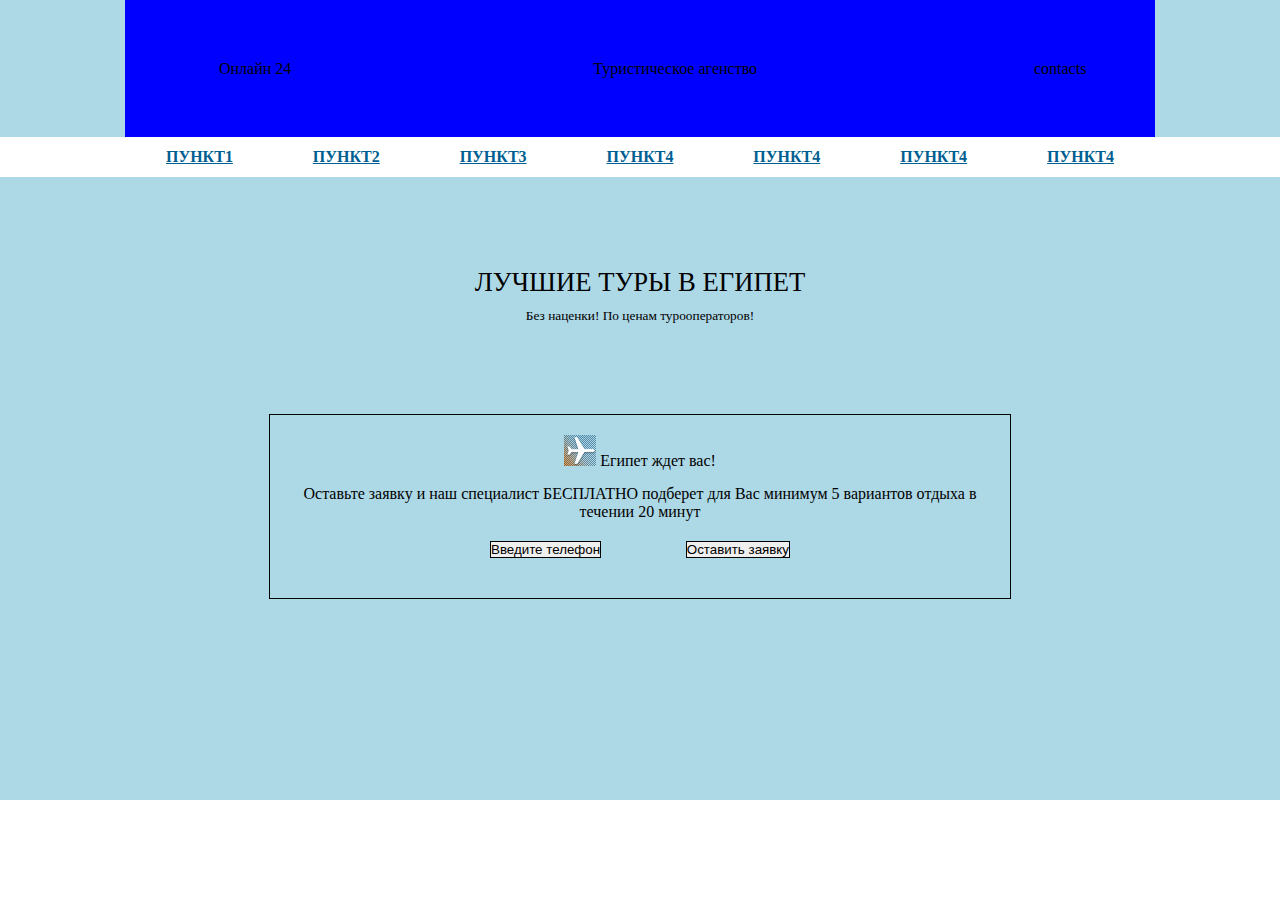
<file: index.html>
<html>
	<head>
		<meta charset="utf-8">
		<link rel="stylesheet" type="text/css" href="css/style.css">
	</head>
	<body>
		<div id="head">
			<table id="logo_description_contacts">
				<tr>
					<td>
						Онлайн 24
					</td>
					<td>
						Туристическое агенство
					</td>
					<td>
						contacts
					</td>
				</tr>
			</table>
			<div class="white_band">
				<table id="menu">
					<tr>
						<td>
							<a href="#">ПУНКТ1</a>
						</td>
						<td>
							<a href="#">ПУНКТ2</a>
						</td>
						<td>
							<a href="#">ПУНКТ3</a>
						</td>
						<td>
							<a href="#">ПУНКТ4</a>
						</td>
						<td>
							<a href="#">ПУНКТ4</a>
						</td>
						<td>
							<a href="#">ПУНКТ4</a>
						</td>
						<td>
							<a href="#">ПУНКТ4</a>
						</td>
					</tr>
				</table>
			</div>
			<div id="egypt_best_tours">
				ЛУЧШИЕ ТУРЫ В ЕГИПЕТ
			</div>
			<div id="cheap">
				Без наценки! По ценам турооператоров!
			</div>
			<div id="leave_application" class="centered">
				<div id="egypt_waits">
					<img src="images/plane.png"/> Египет ждет вас!
				</div>
				<div id="leave_application_description">
					Оставьте заявку и наш специалист БЕСПЛАТНО подберет для Вас минимум 5 вариантов отдыха в течении 20 минут
				</div>
				<div class="centered" id="button_container">
					<input type="button"
						value="Введите телефон"
						id="enter_phone_button"
						class="leave_application_button" />
					<input type="button"
						value="Оставить заявку"
						id="leave_application_button"
						class="leave_application_button" />
					<div class="clear"></div>
				</div>
			</div>
		</div>
	</body>
</html>
</file>
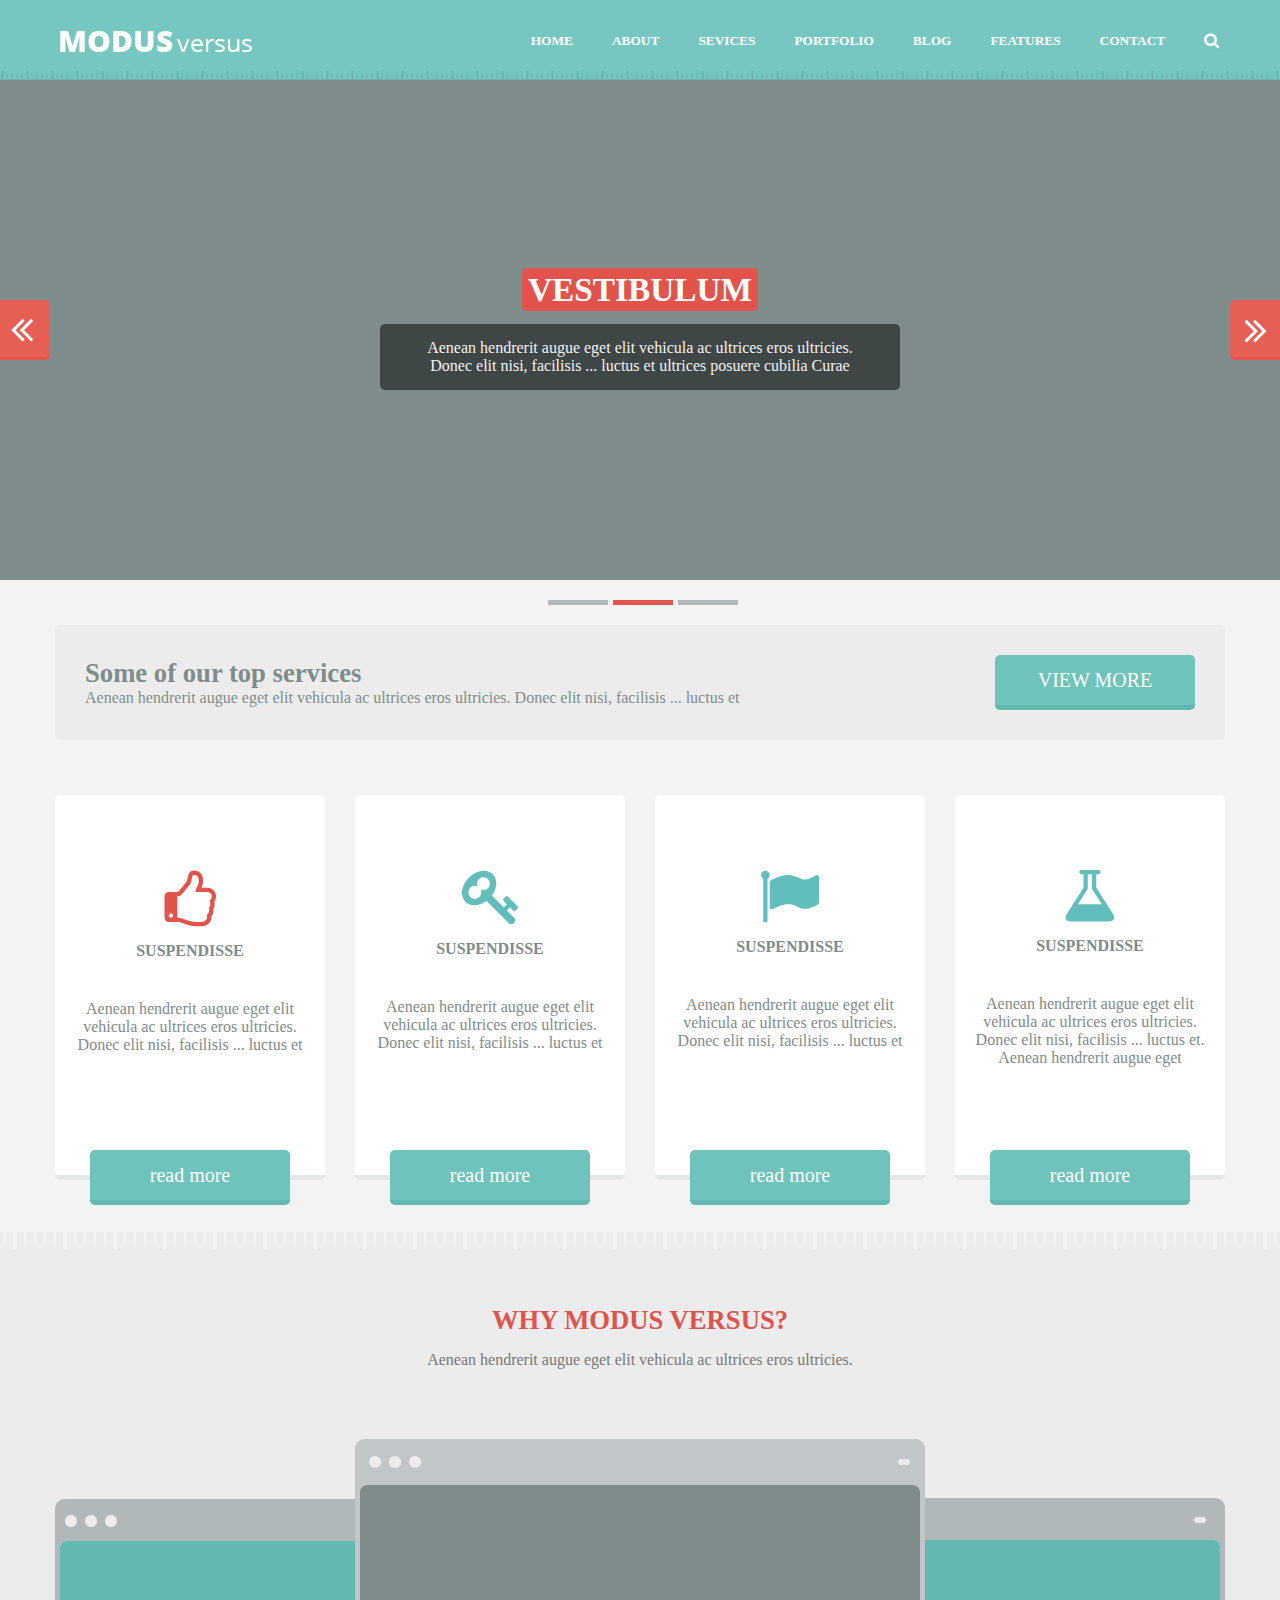
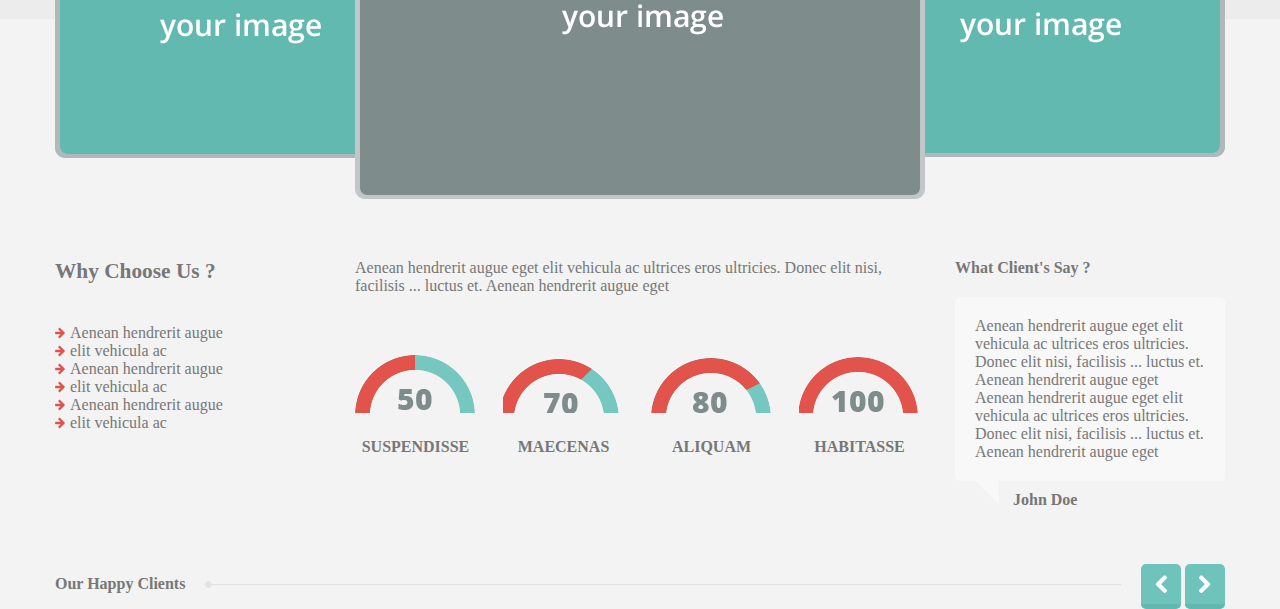
<file: Modus_Versus/index.html>
<!DOCTYPE html PUBLIC "-//W3C//DTD XHTML 1.0 Transitional//EN" "http://www.w3.org/TR/xhtml1/DTD/xhtml1-transitional.dtd">
<html>
	<head>
		<meta http-equiv="Content-Type" content="text/html; charset=utf-8">
		<link rel="stylesheet" type="text/css" href="css/main.css">
		<link rel="stylesheet" type="text/css" href="css/main_menu.css">
		<link rel="stylesheet" type="text/css" href="css/slider.css">
		<link rel="stylesheet" type="text/css" href="css/divider.css">
		<link rel="stylesheet" type="text/css" href="css/section.css">
		<link rel="stylesheet" type="text/css" href="css/services.css">
		<link rel="stylesheet" type="text/css" href="css/about.css">
		<link rel="stylesheet" type="text/css" href="css/additional-about.css">
		<link rel="stylesheet" type="text/css" href="css/clients.css">
	</head>
	<body>
		<div id="main_menu_background">
			<a class="vertical_middle_aligned" id="logo" href="#">&nbsp;</a>
			<a class="vertical_middle_aligned main_menu_item main_menu_first_item" href="#">HOME</a>
			<a class="vertical_middle_aligned main_menu_item" href="#">ABOUT</a>
			<a class="vertical_middle_aligned main_menu_item" href="#">SEVICES</a>
			<a class="vertical_middle_aligned main_menu_item" href="#">PORTFOLIO</a>
			<a class="vertical_middle_aligned main_menu_item" href="#">BLOG</a>
			<a class="vertical_middle_aligned main_menu_item" href="#">FEATURES</a>
			<a class="vertical_middle_aligned main_menu_item" href="#">CONTACT</a>
			<a href="#" id="search_icon" class="vertical_middle_aligned main_menu_item"></a>
		</div>
		<table id="slider" border="0" cellpadding="0" cellspacing="0">
			<tr>
				<td valign="middle" class="selector-arrow-cell">
					<a href="#" class="selector-arrow" id="selector-arrow-left"></a>
				</td>
				<td valign="middle" id="slider-content-container">
					<span id="selector-title">VESTIBULUM</span><br />
					<span id="selector-text">Aenean hendrerit augue eget elit vehicula ac ultrices eros ultricies. Donec elit nisi, facilisis ... luctus et ultrices posuere cubilia Curae</span>
				</td>
				<td valign="middle" class="selector-arrow-cell">
					<a href="#" class="selector-arrow" id="selector-arrow-right"></a>
				</td>
			</tr>
		</table>
		<div class="divider-container">
			<span class="divider gray_divider"></span><span class="divider red_divider"></span><span class="divider gray_divider"></span>
		</div>
		<div class="wrapper">
			<div id="section-intro-wrapper">
				<table id="section-intro" border="0" cellpadding="0" cellspacing="0">
					<tr>
						<td valign="middle">
							<span id="section-intro-title">Some of our top services</span><br />
							<span id="section-intro-description">
								Aenean hendrerit augue eget elit vehicula ac ultrices eros ultricies. Donec elit nisi, facilisis ... luctus et
							</span>
						</td>
						<td id="button-column">
							<a href="#" class="button view-more-button">VIEW MORE</a>
						</td>
					</tr>
				</table>
			</div>
			<div id="services">
				<div class="first-service">
					<a href="#" class="button service-button">read more</a><br />
					<img src="img/thumb-up.png"/><br />
					<span class="service-title">SUSPENDISSE</span><br />
					<span class="service-description">Aenean hendrerit augue eget elit vehicula ac ultrices eros ultricies. Donec elit nisi, facilisis ... luctus et</span>
				</div>
				<div class="service">
					<a href="#" class="button service-button">read more</a><br />
					<img src="img/key.png"/><br />
					<span class="service-title">SUSPENDISSE</span><br />
					<span class="service-description">Aenean hendrerit augue eget elit vehicula ac ultrices eros ultricies. Donec elit nisi, facilisis ... luctus et</span>
				</div>
				<div class="service">
					<a href="#" class="button service-button">read more</a><br />
					<img src="img/flag.png"/><br />
					<span class="service-title">SUSPENDISSE</span><br />
					<span class="service-description">Aenean hendrerit augue eget elit vehicula ac ultrices eros ultricies. Donec elit nisi, facilisis ... luctus et</span>
				</div>
				<div class="service">
					<a href="#" class="button service-button">read more</a><br />
					<img src="img/bulb.png"/><br />
					<span class="service-title">SUSPENDISSE</span>
					<span class="service-description">Aenean hendrerit augue eget elit vehicula ac ultrices eros ultricies. Donec elit nisi, facilisis ... luctus et. Aenean hendrerit augue eget</span>
				</div>
			</div>
		</div>
		<div id="browsers">
			<p id="why-modus-versus">WHY MODUS VERSUS?</p>
			<p id="why-modus-versus-description">Aenean hendrerit augue eget elit vehicula ac ultrices eros ultricies.</p>
			<img id="side-browser" class="browser" src="img/browsers.png"/>
			<div id="browsers-background"></div>
		</div>
		<div class="wrapper">
			<div id="additional-about-wrapper">
				<div id="left" class="column">
					<p id="why-choose-us-title">Why Choose Us ?</p>
					<ul id="why-choose-us-reasons">
						<li>Aenean hendrerit augue</li>
						<li>elit vehicula ac</li>
						<li>Aenean hendrerit augue</li>
						<li>elit vehicula ac</li>
						<li>Aenean hendrerit augue</li>
						<li>elit vehicula ac</li>
					</ul>
				</div>
				<div id="middle" class="column">
					Aenean hendrerit augue eget elit vehicula ac ultrices eros ultricies. Donec elit nisi, facilisis ... luctus et. Aenean hendrerit augue eget
					<div id="skills">
						<div class="skill first-skill">
							<img src="img/50.png" />
							<p class="skill-name">SUSPENDISSE</p>
						</div>
						<div class="skill">
							<img src="img/70.png" />
							<p class="skill-name">MAECENAS</p>
						</div>
						<div class="skill">
							<img src="img/80.png" />
							<p class="skill-name">ALIQUAM</p>
						</div>
						<div class="skill">
							<img src="img/100.png" />
							<p class="skill-name">HABITASSE</p>
						</div>
					</div>
				</div>
				<div id="right" class="column">
					<p class="comment-title">What Client's Say ?</p>
					<p class="comment">Aenean hendrerit augue eget elit vehicula ac ultrices eros ultricies. Donec elit nisi, facilisis ... luctus et. Aenean hendrerit augue eget Aenean hendrerit augue eget elit vehicula ac ultrices eros ultricies. Donec elit nisi, facilisis ... luctus et. Aenean hendrerit augue eget</p>
					<img class="comment-tail" src="img/comment-tail.png"/>
					<span class="comment-author">John Doe</span>
				</div>
			</div>

			<div id="clients">
				<span id="clients-title">Our Happy Clients</span>
				<div id="clients-control-buttons">
					<a href="#" class="button" id="clients-left-button"></a>
					<a href="#" class="button" id="clients-right-button"></a>
				</div>
				<div id="clients-slider">
					<div id="slider-line"></div>
					<img id="slider-point" src="img/slider-point.png"/>
				</div>
			</div>
		</div>
	</body>
</html>
</file>
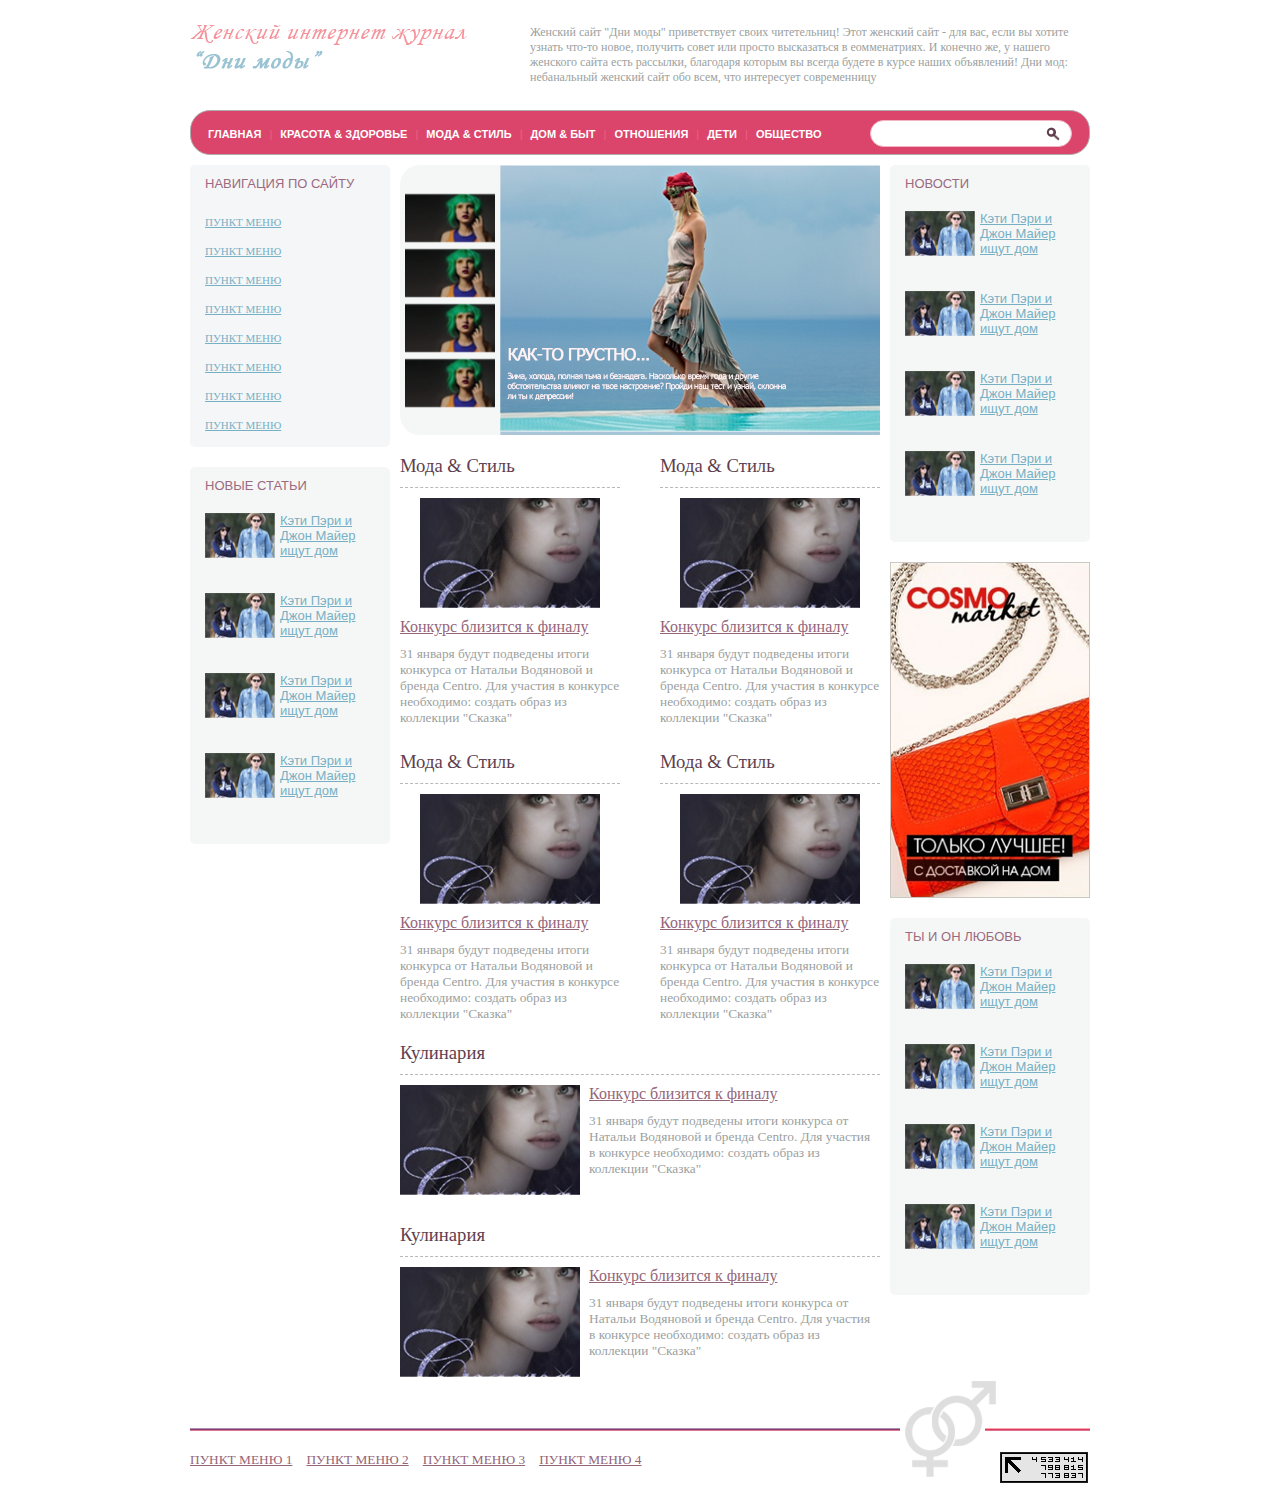
<file: женский портал/index.html>
<html>
	<head>
		<meta http-equiv="Content-Type" content="text/html; charset=utf-8">
		<link rel="stylesheet" type="text/css" href="css/main.css">
		<link rel="stylesheet" type="text/css" href="css/middle.css">
	</head>
	<body>
		<div id="wrapper">
			<div id="head">
				<div id="logo_container">
					<img src="img/logo.png"/>
				</div>
				<div id="site_description">
					Женский сайт "Дни моды" приветствует своих читетельниц! Этот женский сайт - для вас, если вы хотите узнать что-то новое, получить совет или просто высказаться в еомменатриях. И конечно же, у нашего женского сайта есть рассылки, благодаря которым вы всегда будете в курсе наших объявлений! Дни мод: небанальный женский  сайт обо всем, что интересует современницу
				</div>
				<div class="clear">
			</div>
			</div>
			<div id="menu_container">
				<span><a href="#">ГЛАВНАЯ</a></span><span><a href="#">КРАСОТА & ЗДОРОВЬЕ</a></span><span><a href="#">МОДА & СТИЛЬ</a></span><span><a href="#">ДОМ & БЫТ</a></span><span><a href="#">ОТНОШЕНИЯ</a></span><span><a href="#">ДЕТИ</a></span><span><a href="#">ОБЩЕСТВО</a></span>
				<div id="search">
					<input id="search_text_input" />
					<img id="magnifier" src="img/magnifier.png"/>
				</div>
			</div>
			<div id="middle">
				<div id="left_column">
					<div id="navigation" class="block">
						<p class="block_title">НАВИГАЦИЯ ПО САЙТУ</p>
						<a href="#">ПУНКТ МЕНЮ</a>
						<a href="#">ПУНКТ МЕНЮ</a>
						<a href="#">ПУНКТ МЕНЮ</a>
						<a href="#">ПУНКТ МЕНЮ</a>
						<a href="#">ПУНКТ МЕНЮ</a>
						<a href="#">ПУНКТ МЕНЮ</a>
						<a href="#">ПУНКТ МЕНЮ</a>
						<a href="#">ПУНКТ МЕНЮ</a>
					</div>
					<div id="new_articles" class="block">
						<p class="block_title">НОВЫЕ СТАТЬИ</p>
						<div class="block_item">
							<img src="img/news_thumbnail.png" class="block_item_img" />
							<a href="#" class="block_item_short_content" >Кэти Пэри и Джон Майер ищут дом</a>
							<div class="clear"></div>
						</div>
						<div class="block_item">
							<img src="img/news_thumbnail.png" class="block_item_img" />
							<a href="#" class="block_item_short_content" >Кэти Пэри и Джон Майер ищут дом</a>
							<div class="clear"></div>
						</div>
						<div class="block_item">
							<img src="img/news_thumbnail.png" class="block_item_img" />
							<a href="#" class="block_item_short_content" >Кэти Пэри и Джон Майер ищут дом</a>
							<div class="clear"></div>
						</div>
						<div class="block_item">
							<img src="img/news_thumbnail.png" class="block_item_img" />
							<a href="#" class="block_item_short_content" >Кэти Пэри и Джон Майер ищут дом</a>
							<div class="clear"></div>
						</div>
					</div>
				</div>
				<div id="right_column">
					<div id="news" class="block">
						<p class="block_title">НОВОСТИ</p>
						<div class="block_item">
							<img src="img/news_thumbnail.png" class="block_item_img" />
							<a href="#" class="block_item_short_content" >Кэти Пэри и Джон Майер ищут дом</a>
							<div class="clear"></div>
						</div>
						<div class="block_item">
							<img src="img/news_thumbnail.png" class="block_item_img" />
							<a href="#" class="block_item_short_content" >Кэти Пэри и Джон Майер ищут дом</a>
							<div class="clear"></div>
						</div>
						<div class="block_item">
							<img src="img/news_thumbnail.png" class="block_item_img" />
							<a href="#" class="block_item_short_content" >Кэти Пэри и Джон Майер ищут дом</a>
							<div class="clear"></div>
						</div>
						<div class="block_item">
							<img src="img/news_thumbnail.png" class="block_item_img" />
							<a href="#" class="block_item_short_content" >Кэти Пэри и Джон Майер ищут дом</a>
							<div class="clear"></div>
						</div>
					</div>
					
					<a href="#" id="advertising"></a>
					
					<div id="you_and_he_love" class="block">
						<p class="block_title">ТЫ И ОН ЛЮБОВЬ</p>
						<div class="block_item">
							<img src="img/news_thumbnail.png" class="block_item_img" />
							<a href="#" class="block_item_short_content" >Кэти Пэри и Джон Майер ищут дом</a>
							<div class="clear"></div>
						</div>
						<div class="block_item">
							<img src="img/news_thumbnail.png" class="block_item_img" />
							<a href="#" class="block_item_short_content" >Кэти Пэри и Джон Майер ищут дом</a>
							<div class="clear"></div>
						</div>
						<div class="block_item">
							<img src="img/news_thumbnail.png" class="block_item_img" />
							<a href="#" class="block_item_short_content" >Кэти Пэри и Джон Майер ищут дом</a>
							<div class="clear"></div>
						</div>
						<div class="block_item">
							<img src="img/news_thumbnail.png" class="block_item_img" />
							<a href="#" class="block_item_short_content" >Кэти Пэри и Джон Майер ищут дом</a>
							<div class="clear"></div>
						</div>
					</div>
				</div>
				<div id="middle_column">
					<div id="gallery">
						<div id="thumbnails">
							<img src="img/thumbnail.png" class="thumbnail" />
							<img src="img/thumbnail.png" class="thumbnail" />
							<img src="img/thumbnail.png" class="thumbnail" />
							<img src="img/thumbnail.png" class="thumbnail" />
						</div><div id="full_selected_item"></div>
					</div>
					<div id="news_section_1">
						<div class="col2 col2_first_column">
							<div class="col2_news_item col2_first_news_item">
								<p class="col2_news_item_rubric">Мода & Стиль</p>
								<img class="col2_news_item_img" src="img/news_item_picture.png"/>
								<a class="col2_news_item_title" href="#">Конкурс близится к финалу</a>
								<p class="col2_news_item_text">31 января будут подведены итоги конкурса от Натальи Водяновой и бренда Centro. Для участия в конкурсе необходимо: создать образ из коллекции "Сказка"</p>
							</div>
							<div class="col2_news_item">
								<p class="col2_news_item_rubric">Мода & Стиль</p>
								<img class="col2_news_item_img" src="img/news_item_picture.png"/>
								<a class="col2_news_item_title" href="#">Конкурс близится к финалу</a>
								<p class="col2_news_item_text">31 января будут подведены итоги конкурса от Натальи Водяновой и бренда Centro. Для участия в конкурсе необходимо: создать образ из коллекции "Сказка"</p>
							</div>
						</div>
						<div class="col2">
							<div class="col2_news_item col2_first_news_item">
								<p class="col2_news_item_rubric">Мода & Стиль</p>
								<img class="col2_news_item_img" src="img/news_item_picture.png"/>
								<a class="col2_news_item_title" href="#">Конкурс близится к финалу</a>
								<p class="col2_news_item_text">31 января будут подведены итоги конкурса от Натальи Водяновой и бренда Centro. Для участия в конкурсе необходимо: создать образ из коллекции "Сказка"</p>
							</div>
							<div class="col2_news_item">
								<p class="col2_news_item_rubric">Мода & Стиль</p>
								<img class="col2_news_item_img" src="img/news_item_picture.png"/>
								<a class="col2_news_item_title" href="#">Конкурс близится к финалу</a>
								<p class="col2_news_item_text">31 января будут подведены итоги конкурса от Натальи Водяновой и бренда Centro. Для участия в конкурсе необходимо: создать образ из коллекции "Сказка"</p>
							</div>
						</div>
					</div>
					<div id="news_section_2">
						<div class="news_item first_news_item">
							<p class="news_item_rubric">Кулинария</p>
							<img class="news_item_img" src="img/news_item_picture.png"/>
							<div class="news_item_content">
								<a class="news_item_title" href="#">Конкурс близится к финалу</a>
								<p class="news_item_text">31 января будут подведены итоги конкурса от Натальи Водяновой и бренда Centro. Для участия в конкурсе необходимо: создать образ из коллекции "Сказка"</p>
							</div>
						</div>
						<div class="news_item">
							<p class="news_item_rubric">Кулинария</p>
							<img class="news_item_img" src="img/news_item_picture.png"/>
							<div class="news_item_content">
								<a class="news_item_title" href="#">Конкурс близится к финалу</a>
								<p class="news_item_text">31 января будут подведены итоги конкурса от Натальи Водяновой и бренда Centro. Для участия в конкурсе необходимо: создать образ из коллекции "Сказка"</p>
							</div>
						</div>
					</div>
				</div>
			</div>
			<img src="img/footer.png" />
			<div id="footer">
				<a href="#" class="footer_menu_item footer_first_menu_item">ПУНКТ МЕНЮ 1</a>
				<a href="#" class="footer_menu_item">ПУНКТ МЕНЮ 2</a>
				<a href="#" class="footer_menu_item">ПУНКТ МЕНЮ 3</a>
				<a href="#" class="footer_menu_item">ПУНКТ МЕНЮ 4</a>
				<a href="#" id="statistic"></a>
			</div>
		</div>
	</body>
</html>
</file>
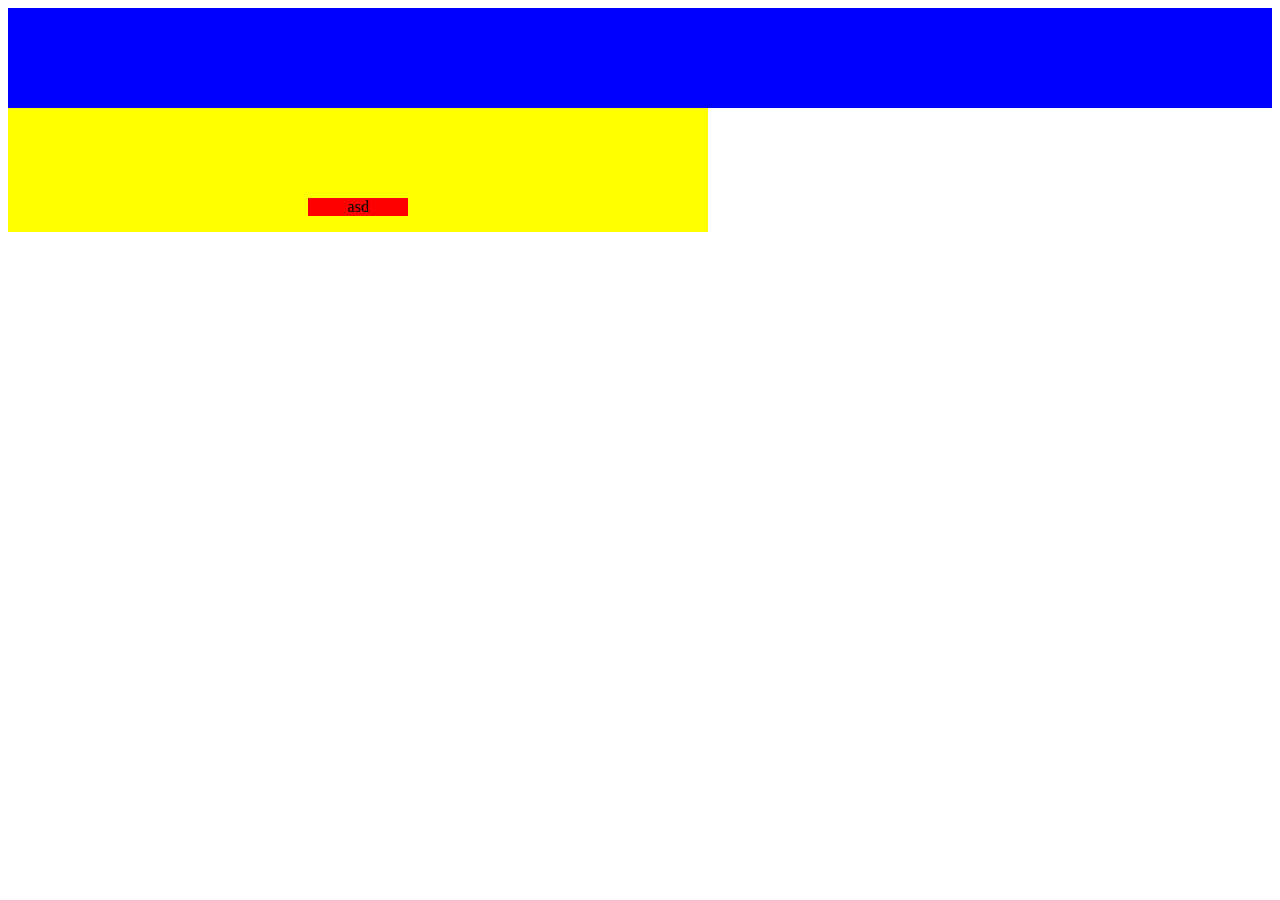
<file: Modus_Versus/ie8-va-test.html>
<html>
	<style>
		#outer {
			width: 700px;
			background: yellow;
			text-align: center;
		}

		#inner {
			display: inline-block;
			width: 100px;
			background: red;
			margin-top: 90px;
		}

		#top {
			height: 100px;
			background: blue;
		}
	</style>
	<body>
		<div id="top"></div>
		<div id="outer">
			<p id="inner">asd</p>
		</div>
	</body>
</html>
</file>
<file: css/style.css>
* {
	margin: 0px;
	padding: 0px;
}

.centered {
	margin: 0px auto;
}

.clear {
	clear: both;
}

#head {
	background: lightblue;
	height: 800px;
}

#logo_description_contacts {
	margin: 0px auto;
	background: blue;
	width: 1030px;
	height: 137px;
	text-align: center;
}

.white_band {
	background: white;
	width: 100%;
	height: 40px;
}

#menu {
	height: 100%;
	margin: 0 auto;
	width: 1030px;
	text-align: center;
}

#menu tr td {
	vertical-align: middle;
}

#menu tr td a {
	color: #005f92;
	font-weight: bold;
}

#egypt_best_tours {
	text-align: center;
	display: block;
	width: 1030px;
	margin: 0px auto;
	margin-top: 90px;
	font-size: 20pt;
}

#cheap {
	text-align: center;
	display: block;
	width: 1030px;
	margin: 0px auto;
	margin-top: 10px;
	font-size: 10pt;
}

#leave_application {
	border: 1px black solid;
	margin-top: 90px;
	width: 700px;
	padding: 20px;
}

#egypt_waits {
	text-align: center;
}

#leave_application_description {
	text-align: center;
	margin-top: 15px;
}

#button_container {
	width: 300px;
	padding-top: 20px;
	padding-bottom: 20px;
}

#enter_phone_button {
	float: left;
}

#leave_application_button {
	float: right;
}

.leave_application_button {
	display: block;
	border: 1px solid black;
}
</file>
<file: Modus_Versus/css/main.css>
body {
	text-align: center;
	background: #f3f3f3;
}

body * {
	text-align: left;
}

.wrapper {
	display: inline-block;
	width: 1170px;
}

.button:hover {
	border-bottom: 5px solid #e2534b;
	background: #e75e55;
}

.button {
	background: #6ec3bb;
	border-bottom: 5px solid #62b9b0;
	display: block;
	border-radius: 5px;
	text-decoration: none;
	color: white;
	font-size: 15pt;
	text-align: center;
}

.button * {
	vertical-align: middle;
}
</file>
<file: Modus_Versus/css/main_menu.css>
* {
	margin: 0px;
	padding: 0px;
}

#main_menu_background {
	background: #76c7c0 url("../img/ruler.png") bottom repeat-x;
	height: 80px;
	line-height: 80px;
	text-align: center;
}

#logo {
	background: url("../img/logo.png") no-repeat center;
	width: 192px;
	height: 21px;
	margin-right: 240px;
	text-decoration: none;
	display: inline-block;
}

.vertical_middle_aligned {
	vertical-align: middle;
}

.main_menu_first_item {
	margin-left: 0px;
}

.main_menu_item,
.main_menu_first_item {
	margin-left: 35px;
	color: white;
	font-size: 10pt;
	font-weight: bold;
	text-decoration: none;
}

.main_menu_item:hover,
.main_menu_first_item:hover {
	text-decoration: underline;
}

#search_icon {
	background: url("../img/magnifier.png");
	width: 16px;
	height: 16px;
	display: inline-block;
}
</file>
<file: Modus_Versus/css/slider.css>
#slider {
	width: 100%;
	height: 500px;
	background: #7f8c8c;
}

#selector-title {
	padding: 3px 6px;
	background: #e2534b;
	border-radius: 5px;
	font-size: 25pt;
	font-weight: bold;
	color: white;
}

#selector-text {
	display: inline-block;
	background: #3f4646;
	padding: 15px 25px;
	border-radius: 5px;
	color: #f2f2f2;
	width: 470px;
	text-align: center;
	margin-top: 15px;
}

#slider-content-container {
	text-align: center;
}

.selector-arrow-container {
	height: 100%;
	background: yellow;
	float: left;
}

.selector-arrow-cell {
	width: 50px;
}

.selector-arrow {
	display: inline-block;
	width: 50px;
	height: 60px;
}

#selector-arrow-left {
	background: url("../img/slider-arrow-left.png");
}

#selector-arrow-right {
	background: url("../img/slider-arrow-right.png");
}
</file>
<file: Modus_Versus/css/divider.css>
.divider-container {
	text-align: center;
	margin: 20px 0;
}

.divider {
	display: inline-block;
	width: 60px;
	height: 5px;
	font-size: 0pt;
	margin-left: 5px;
}

.red_divider {
	background: #e2534b;
}

.gray_divider {
	background: #b0b8b9;
}
</file>
<file: Modus_Versus/css/section.css>
#section-intro-wrapper {
	background: #ececec;
	border-radius: 5px;
	padding: 30px;
}

#section-intro {
	color: #7f8c8c;
	width: 100%;
}

#section-intro-title {
	font-size: 20pt;
	font-weight: bold;
}

#section-intro-description {
	font-size: 12pt;
}

#button-column {
	width: 200px;
}

.view-more-button {
	height: 50px;
	line-height: 50px;
}
</file>
<file: Modus_Versus/css/services.css>
#services {
	font-size: 0px;
	line-height: 340px;
	margin-top: 55px;
}

.service, .first-service {
	display: inline-block;
	width: 230px;
	height: 340px;
	background: white;
	border-radius: 5px;
	border-bottom: 5px solid #e5e6e6;
	margin-left: 30px;
	font-size: 12pt;
	line-height: normal;
	vertical-align: middle;
	text-align: center;
	color: #7f8c8c;
	padding: 20px;
}

.first-service {
	margin-left: 0px;
}

.service-button {
	height: 50px;
	line-height: 50px;
	display: inline-block;
	width: 200px;
	position: relative;
	top: 335px;
}

.service *, .first-service * {
	display: inline-block;
}

.service-title {
	font-weight: bold;
	font-size: 12pt;
	margin-top: 15px;
}

.service-description {
	margin-top: 40px;
	text-align: center;
}
</file>
<file: Modus_Versus/css/about.css>
#browsers {
	text-align: center;
	margin-top: 50px;
	position: relative;
}

#middle-browser {
	
}

.browser {
	display: inline-block;
	vertical-align: middle
}

#browsers-background {
	background: #ececec url("../img/ruler-light.png") repeat-x top;
	position: absolute;
	width: 100%;
	top: 0;
	bottom: 180px;
	z-index: -1;
}

#why-modus-versus, #why-modus-versus-description {
	text-align: center;
}

#why-modus-versus {
	padding-top: 75px;
	font-size: 20pt;
	font-weight: bold;
	color: #e1524b;
}

#why-modus-versus-description {
	margin-top: 15px;
	margin-bottom: 70px;
	color: #777777;
}

#browsers-wrapper {
	height: 360px;
	line-height: 360px;
}
</file>
<file: Modus_Versus/css/additional-about.css>
.column {
	display: inline-block;
	font-size: 12pt;
	vertical-align: top;
}

#left, #right{
	width: 270px;
}

#right {
	position: relative;
}

#middle {
	width: 570px;
	margin: 0px 30px;
}

#additional-about-wrapper {
	font-size: 0px;
	margin-top: 60px;
	color: #777777;
}

#why-choose-us-title {
	font-weight: bold;
	font-size: 16pt;
	margin-bottom: 40px;
}

#why-choose-us-reasons {
	list-style-type: none;
}

#why-choose-us-reasons li {
	background: url("../img/arrow.png") no-repeat left center;
	vertical-align: middle;
	padding-left: 15px;
}


#skills {
	margin-top: 60px;
}

.skill, .first-skill{
	margin-left: 23px;
	width: 121px;
	display: inline-block;
}

.first-skill {
	margin-left: 0px;
}

.skill-name {
	margin-top: 25px;
	text-align: center;
	font-weight: bold;
	font-size: 12pt;
}

.comment-title {
	font-weight: bold;
	margin-bottom: 20px;
}

.comment-tail {
	display: inline-block;
	margin-left: 20px;
}

.comment {
	padding: 20px;
	background: #f8f8f8;
	border-radius: 5px;
}

.comment-author {
	display: inline-block;
	font-weight: bold;
	margin-left: 10px;
}
</file>
<file: Modus_Versus/css/clients.css>
#clients {
	margin-top: 55px;
	line-height: 40px;
	overflow: hidden;
}

#clients * {
	vertical-align: middle;
}

#clients-title {
	float: left;
	font-weight: bold;
	color: #777777;
	margin-right: 20px;
}

#clients-control-buttons {
	float: right;
	display: inline-block;
	margin-left: 20px;
}

#clients-slider {
	overflow: hidden;
	height: 40px;
}

#slider-line {
	height: 1px;
	background: #e1e2e2;
	position: relative;
	top: 20px;
}

#slider-point {
	position: relative;
	top: 16px;
	display: block;
}

#clients-left-button, #clients-right-button {
	width: 40px;
	height: 40px;
	display: inline-block;
}

#clients-left-button {
	background-image: url(../img/left-arrow.png);
	background-repeat: no-repeat;
	background-position: center center;

}

#clients-right-button {
	background-image: url(../img/right-arrow.png);
	background-repeat: no-repeat;
	background-position: center center;
}
</file>
<file: женский портал/css/main.css>
* {
	margin: 0px;
	padding: 0px;
}

#wrapper {
	width: 900px;
	margin: 0 auto;
}

.clear {
	clear: both;
}

#logo_container {
	float: left;
}

#site_description {
	float: right;
	width: 560px;
	font-size: 12px;
	color: #9b9fa0;
}

#head {
	padding: 25px 0px 25px 0px;
}

#menu_container a:hover{
	text-decoration: underline;
}

#menu_container {
	border: 1px solid #adadad;
	background: #db456b;
	border-radius: 20px;
	line-height: 25px;
	padding: 9px 17px;
}

#menu_container span {
	color: #f35f7f;
	font-size: 11px;
	padding-top: 20px;
	position: relative;
	top: 2px;
	font-family: Helvetica;
}

#menu_container span:before {
	content: "|";
	margin: 0px 8px;
}

#menu_container span:first-child:before {
	content: "";
	margin: 0px;
}

#menu_container a {
	color: white;
	text-decoration: none;
	font-weight: bold;
}

#search {
	display: block;
	float: right;
	width: 200px;
	height: 25px;
	line-height: 25px;
	border-radius: 25px;
	background: white;
	border: 1px solid #f0b4c3;
}

#search_text_input {
	width: 155px;
	margin-left: 16px;
	border: none;
}

#magnifier {
	position: relative;
	top: 2px;
}
</file>
<file: женский портал/css/middle.css>
.block {
	background: #f5f7f6;
	border-radius: 5px;
	padding: 11px 15px;
	width: 170px;
	margin-bottom: 20px;
}

.block_title {
	font-size: 13px;
	color: #9b6a80;
	font-family: Helvetica;
	margin-bottom: 20px;
}

#middle {
	margin-top: 10px;
}

#left_column {
	float: left;
}

#navigation {
	background: #f5f6f8;
}

#navigation a {
	display: block;
	font-size: 11px;
	color: #77b0c4;
	margin-top: 7px;
	padding: 5px;
	position: relative;
	left: -5px;
}

#navigation a:hover {
	color: white;
	border-radius: 6px;
	background: #df3d6c;
	text-decoration: none;
}

#right_column {
	float: right;
}

#new_articles {
	float: right;
}

.block_item {
	margin-bottom: 30px;
}

.block_item_img {
	width: 70px;
	height: 45px;
	float: left;
	margin: 0px 5px 5px 0px;
}

.block_item_short_content {
	color: #77b0c4;
	font-family: Helvetica;
	font-size: 13px;
}

.block_item_short_content:hover {
	color: #9b6a80;
	text-decoration: none;
}

#advertising {
	border: 1px solid #cbc8c4;
	background: url("../img/advertising.png");
	display: block;
	width: 198px;
	height: 334px;
	margin-bottom: 20px;
}

#middle_column {
	margin: 0px 210px 0px 210px;
}

#gallery {
	background: #f5f7f6;
	line-height: 270px;
	border-radius: 20px;
}

#thumbnails {
	display: inline-block;
	height: 215px;
	width: 90px;
	padding: 0px 5px;
	vertical-align: middle;
}

#full_selected_item {
	background: blue;
	display: inline-block;
	height: 270px;
	width: 380px;
	vertical-align: middle;
	background: url("../img/flash_banner_image.png");
}

.thumbnail {
	margin-bottom: 5px;
	display: block;
	width: 90px;
	height: 50px;
}

.thumbnail:hover {
	cursor: pointer;
}

#news_section_1,
#news_section_2 {
	margin-top: 20px;
}

.col2 {
	width: 220px;
	display: inline-block;
	margin-left: 36px;
	vertical-align: top;
}

.col2_first_column {
	margin: 0px;
}

.col2_news_item_rubric,
.news_item_rubric {
	border-bottom: 1px dashed #bab8b9;
	color: #603e4e;
	font-size: 14pt;
	padding-bottom: 10px;
	margin-bottom: 10px;
}

.col2_news_item,
.news_item {
	margin-top: 25px;
}

.col2_first_news_item,
.first_news_item {
	margin-top: 0px;
}

.col2_news_item_title,
.news_item_title {
	color: #946579;
	display: inline-block;
}

.col2_news_item_title:hover,
.news_item_title:hover {
	text-decoration: none;
}

.col2_news_item_text,
.news_item_text {
	color: #9b9fa0;
	margin-top: 10px;
	font-size: 10pt;
}

.col2_news_item_img {
	display: block;
	margin: 0px 20px 10px 20px;
	height: 110px;
}

.news_item_content {
	margin-left: 5px;
	width: 290px;
	display: inline-block;
	vertical-align: top;
}

#footer {
	position: relative;
	top: -25px;
}

.footer_menu_item,
.footer_first_menu_item  {
	color: #946579;
	margin-left: 10px;
	display: inline-block;
	font-size: 10pt;
	vertical-align: top;
}

.footer_menu_item:hover,
.footer_first_menu_item:hover  {
	text-decoration: none;
}

.footer_first_menu_item {
	margin-left: 0px;
}

#statistic {
	display: inline-block;
	width: 90px;
	height: 31px;
	background: url("../img/statistic.png") no-repeat;
	float: right;
}
</file>
